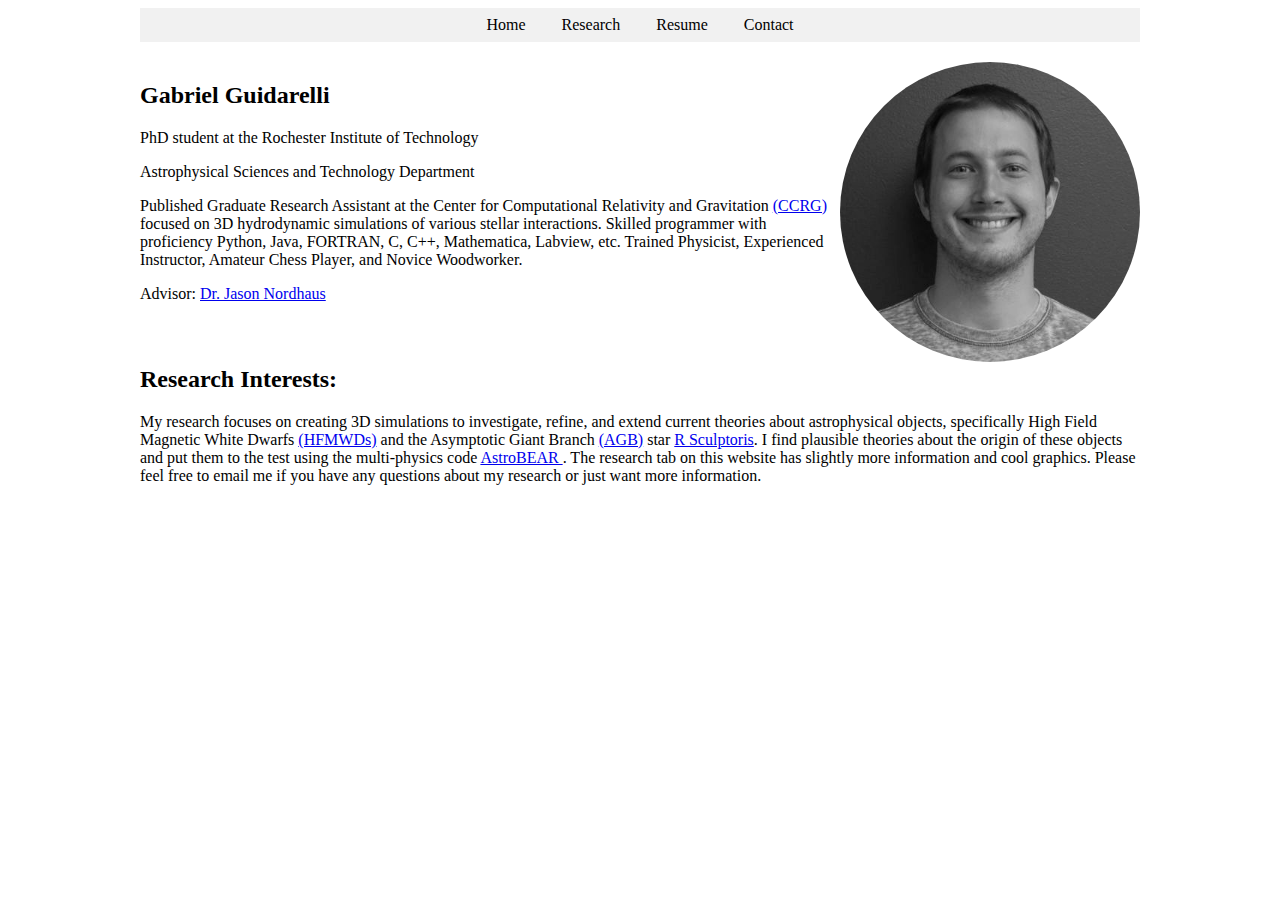
<file: index.html>
<!DOCTYPE html>
<html>
<div class="content">
  <head>
    <link rel="stylesheet" type="text/css" href="style.css"> <!-- Here, the code is refering to a CSS style sheet. That sheet can be found in the style.css document. -->
    <title>Gabriel Guidarelli</title> <!-- This is what appears as the tab title. -->
	<style> 
		img {width: 300px; border-radius: 50%;}
	</style>
	
  </head1>

<body>
    <ul>
      <li><a href="index.html">Home</a></li>
      <li><a href="research.html">Research</a></li>
      <li><a href="cv.html">Resume</a></li>
      <li><a href="contact.html">Contact</a></li>
    </ul>
<div class="row">
  <div class="column left">
	<h2>Gabriel Guidarelli</h2> <!-- This is a header element. -->
	<p>PhD student at the Rochester Institute of Technology </p>
	<p>Astrophysical Sciences and Technology Department</p>
	<p>Published Graduate Research Assistant at the Center for Computational Relativity and Gravitation <a href = "https://ccrg.rit.edu/">(CCRG) </a> focused on 3D hydrodynamic simulations of various stellar interactions. Skilled programmer with proficiency Python, Java, FORTRAN, C, C++, Mathematica, Labview, etc. Trained Physicist,  Experienced Instructor, Amateur Chess Player, and Novice Woodworker.</p>
	<p>Advisor:  <a href = "https://www.rit.edu/science/people/jason-nordhaus"> Dr. Jason Nordhaus </a> </p>
  </div>
  <div class="column right">
	<img src="gabriel.guidarelli2.JPG" alt="Gabriel Guidarelli">

  </div>
<h2>Research Interests:</h2>
<p>My research focuses on creating 3D simulations to investigate, refine, and extend current theories about astrophysical objects, specifically High Field Magnetic White Dwarfs <a href = "https://www.pnas.org/content/108/8/3135">(HFMWDs)</a> and the Asymptotic Giant Branch  <a href = "https://www.noao.edu/outreach/press/pr03/sb0307.html">(AGB)</a> star <a href = "https://www.eso.org/public/news/eso1239/"> R Sculptoris</a>. I find plausible theories about the origin of these objects and put them to the test using the multi-physics code  <a href = "https://astrobear.pas.rochester.edu/trac/">AstroBEAR </a>. The research tab on this website has slightly more information and cool graphics. Please feel free to email me if you have any questions about my research or just want more information.</p>
</div> 
</body>


 <footer>
  <p></p>
 </footer>
</div>
</html>
</file>
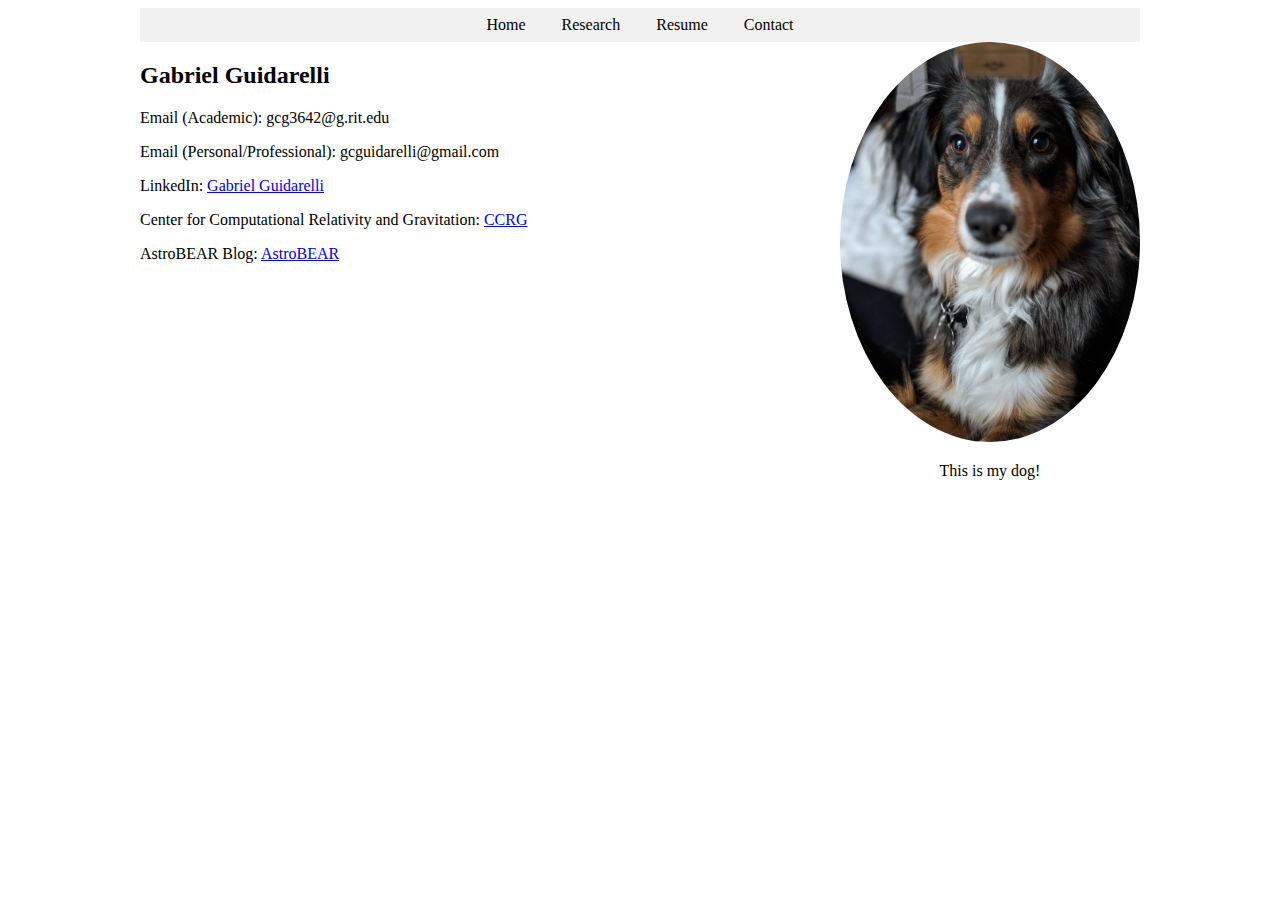
<file: contact.html>
<!DOCTYPE html>
<html>
  <!-- <head> donotes the header of the page. In here are all the things loaded first. -->
<div class="content">
  <head>
    <link rel="stylesheet" type="text/css" href="style.css"> <!-- Here, the code is refering to a CSS style sheet. That sheet can be found in the style.css document. -->
    <title>Gabriel Guidarelli</title> <!-- This is what appears as the tab title. -->
    	<style> 
		img {width: 300px; border-radius: 50%;}
	</style>
  </head>
<body>
  <!-- Below is the menu bar you see at the top. `href` refers to a link, and the page's also have titles. -->
    <ul>
      <li><a href="index.html">Home</a></li>
      <li><a href="research.html">Research</a></li>
      <li><a href="cv.html">Resume</a></li>
      <li><a href="contact.html">Contact</a></li>
    </ul>


<div class="row">
  <div class="column left">
	<h2>Gabriel Guidarelli</h2> <!-- This is a header element. -->
	<p>Email (Academic): gcg3642@g.rit.edu</p>	
	<p>Email (Personal/Professional): gcguidarelli@gmail.com</p>
	<p>LinkedIn: <a href="https://www.linkedin.com/in/gabriel-guidarelli-00202896/">Gabriel Guidarelli</a> </p>
	<p>Center for Computational Relativity and Gravitation: <a href="https://ccrg.rit.edu/">CCRG</a> </p>
	<p>AstroBEAR Blog: <a href="https://www.pas.rochester.edu/astrobear">AstroBEAR</a> </p>
  </div>
  <div class="column right">
	<img src="fran.jpg" alt="My Dog">
	<p style="text-align:center;"> This is my dog! </p>
  </div>
</div> 




</body>

</div>
  <footer> <!-- This is where the footer starts. It appears at the bottom of the page. If you want to change it's color, go to the style.css document, and find .footer -->
    <p></p>
  </footer>
</html>
</file>
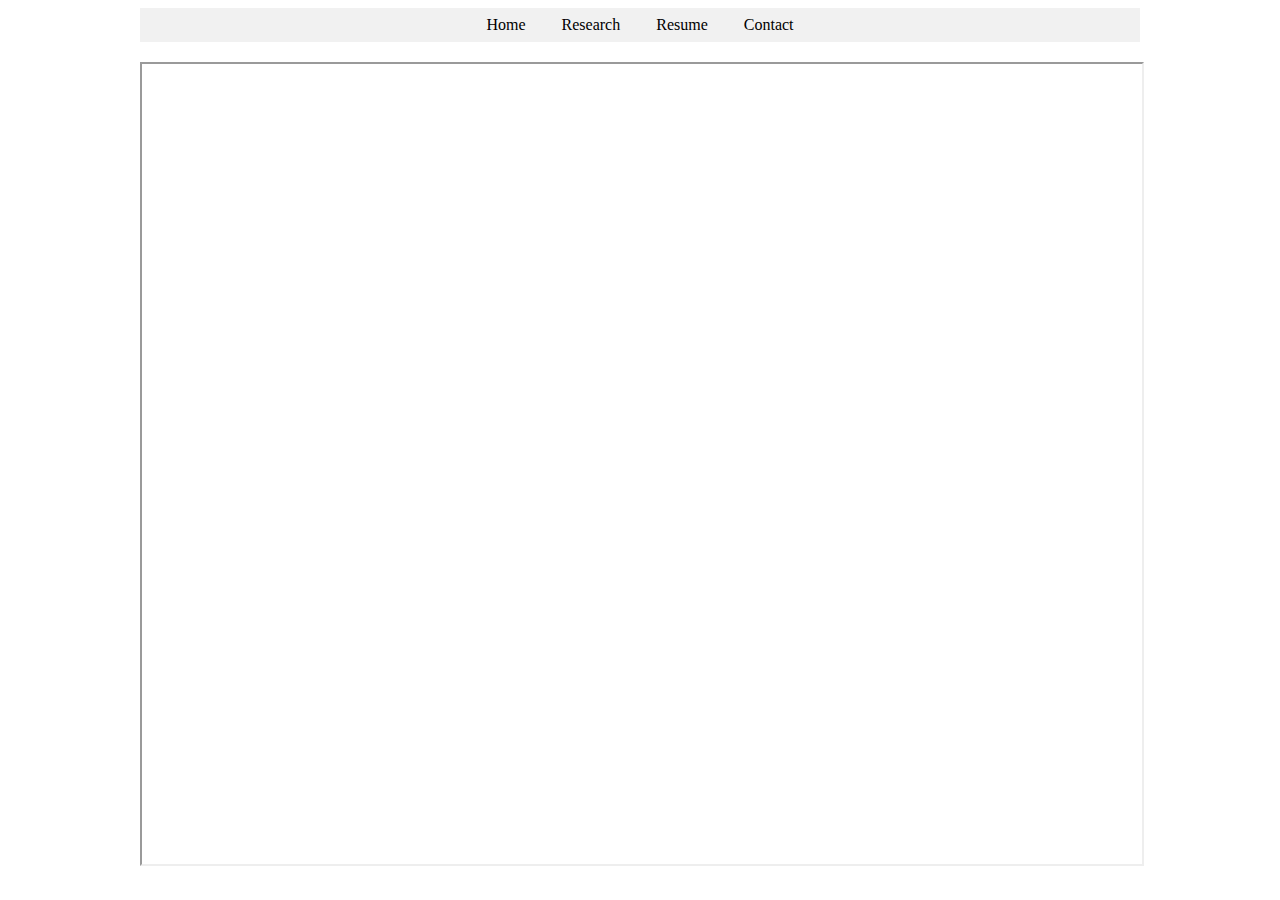
<file: cv.html>
<!DOCTYPE html>
<html>
<div class="content">
  <head>
   <link rel="stylesheet" type="text/css" href="style.css">
   <title>Gabriel Guidarelli</title>
  </head>
<body>
 <ul>
      <li><a href="index.html">Home</a></li>
      <li><a href="research.html">Research</a></li>
      <li><a href="cv.html">Resume</a></li>
      <li><a href="contact.html">Contact</a></li>
 </ul>
 <h2>
	<iframe src="Gabriel_Guidarelli_Resume_One.pdf" width="100%" height="800px">
    </iframe>
 </h2>

</body>
</div>
 <footer>
  <p></p>
 </footer>
</html>
</file>
<file: style.css>
/* this code refers to the html footer element. It colours it grey. If you want to change the color, change the `background-color`, and place whatever color code you want there. */
.content {
  max-width: 1000px;
  margin: auto;
}
footer { 
    display: block;
    background-color: #f1f1f1;
    text-align: center; 
}

/* this styles the header. Once again, change the `background-color` to change it to the color you want. */
ul {
    list-style-type: none;
    margin: 0;
    padding: 0;
    background-color: #f1f1f1;
    text-align: center;
}

ul li {
    display: inline-block;
}

li a {
     display: block;
     color: #000;
     padding: 8px 16px;
     text-decoration: none;
}

/* Change the link color on hover */
li a:hover {
      background-color: #555;
      color: white;
}

img {
        width : 350 px;
}

.column {
  float: left;
}

.left {
  width: 70%;
}

.right {
  width: 30%;
}
</file>
